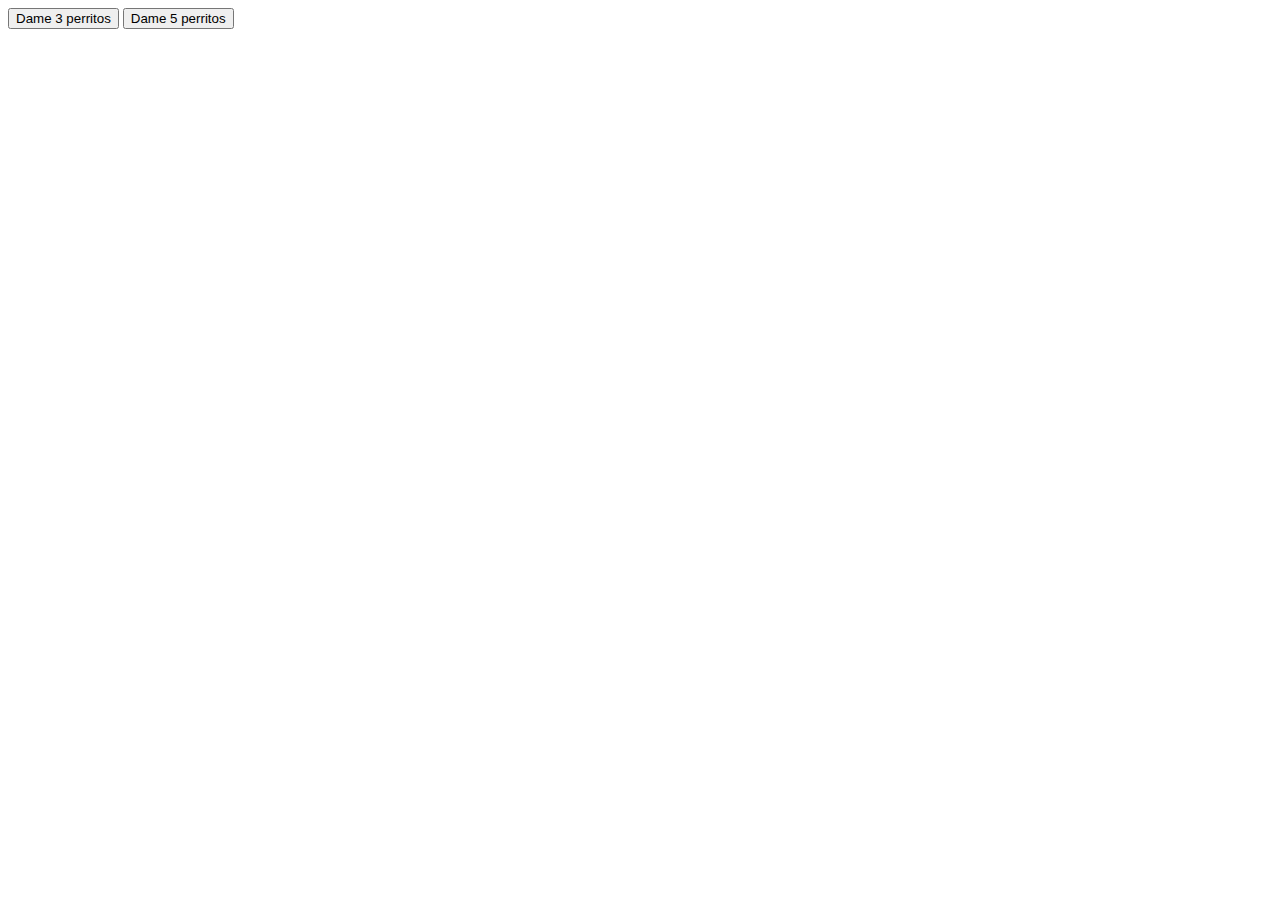
<file: perros.html>
<!DOCTYPE html>
<html lang="en">
<head>
    <meta charset="UTF-8">
    <meta name="viewport" content="width=device-width, initial-scale=1.0">
    <meta http-equiv="X-UA-Compatible" content="ie=edge">
    <title>Document</title>
</head>
<body>
    <button id="dameperritos">Dame 3 perritos</button>
    <button id="dame5perritos">Dame 5 perritos</button>
    <figure id="perritos"></figure>
    <figure id="perritosBreed"></figure>
    <script src="./perros.js"></script>
</body>
</html>
</file>
